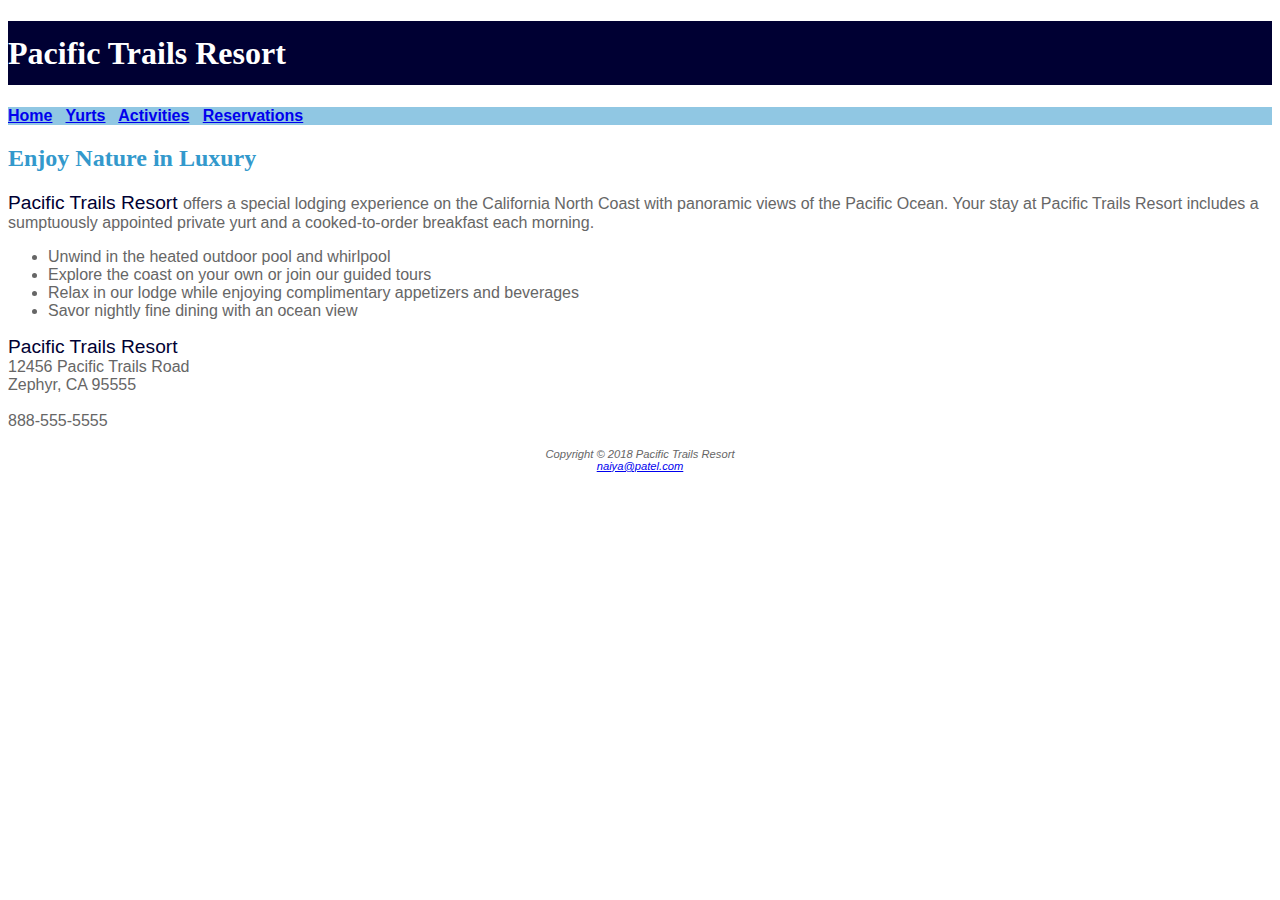
<file: index.html>
<!DOCTYPE html>
<html lang="en">

<head>
  <title>Pacific Trails Resort</title>
  <meta charset="utf-8">
  <link href="pacific.css" rel="stylesheet">
</head>

<body>
  <header>
    <h1>Pacific Trails Resort</h1>
  </header>

  <nav>

    <a href="index.html">Home</a> &nbsp;
    <a href="yurts.html">Yurts</a> &nbsp;
    <a href="activities.html">Activities</a> &nbsp;
    <a href="reservations.html">Reservations</a>

  </nav>

  <main>
    <h2>Enjoy Nature in Luxury</h2>
    <p>
      <span class="resort">Pacific Trails Resort </span> offers a special lodging experience on the California North
      Coast with panoramic views of the Pacific Ocean. Your stay at Pacific Trails Resort includes a sumptuously appointed private yurt and a cooked-to-order breakfast each morning.
    </p>

    <ul>
      <li>Unwind in the heated outdoor pool and whirlpool</li>
      <li>Explore the coast on your own or join our guided tours</li>
      <li>Relax in our lodge while enjoying complimentary appetizers and beverages</li>
      <li>Savor nightly fine dining with an ocean view</li>
    </ul>

    <div>
      <span class="resort">Pacific Trails Resort<br></span>
      12456 Pacific Trails Road<br>
      Zephyr, CA 95555<br><br>
      888-555-5555<br><br>
    </div>

  </main>

  <footer>
    Copyright &copy; 2018 Pacific Trails Resort<br>
    <a href="mailto:naiya@patel.com">naiya@patel.com</a>

  </footer>
</body>

</html>
</file>
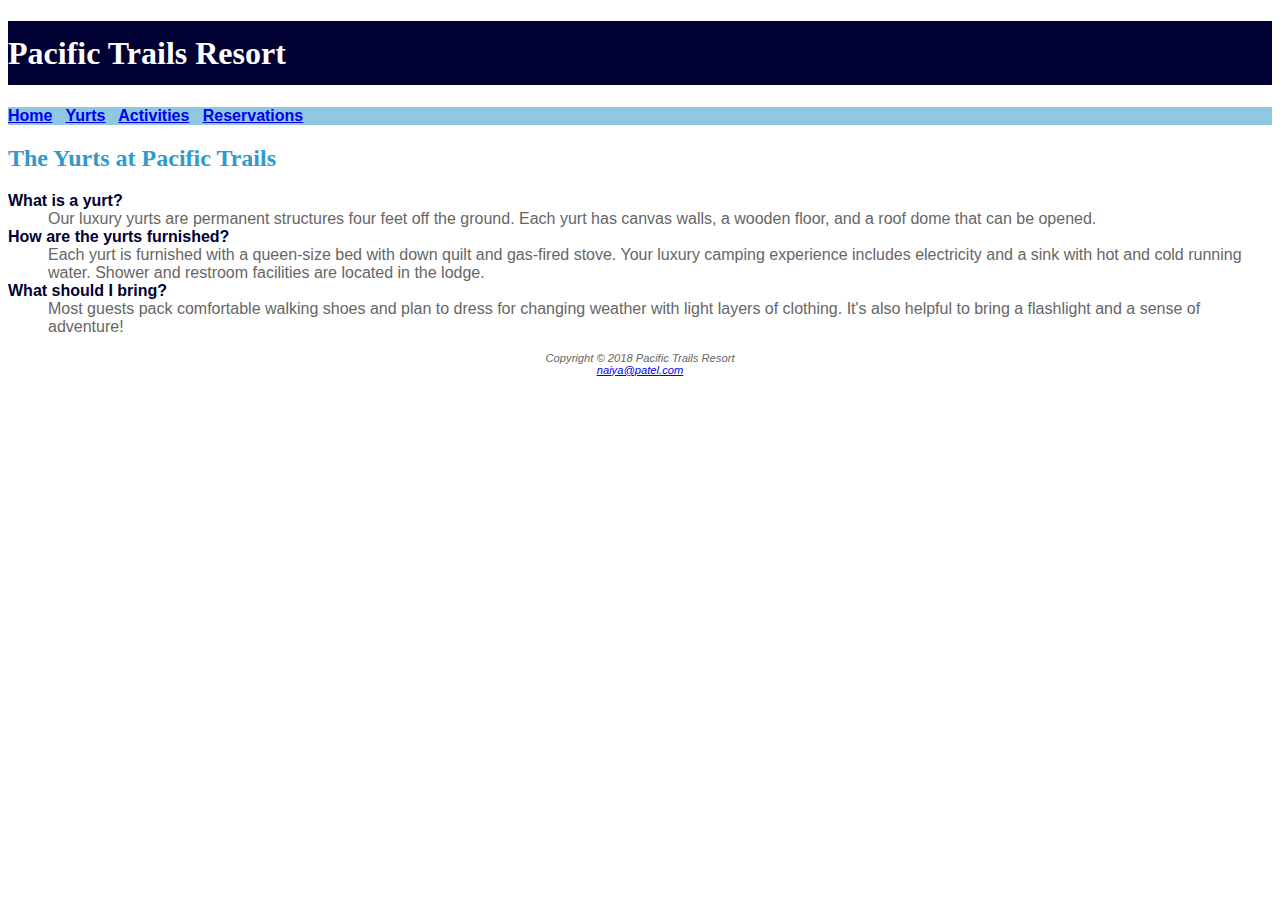
<file: yurts.html>
<!DOCTYPE html>
<html lang="en">

<head>
  <title>Pacific Trails Resort :: Yurts</title>
  <meta charset="utf-8">
  <link href="pacific.css" rel="stylesheet">
</head>

<body>
  <header>
    <h1>Pacific Trails Resort</h1>
  </header>
  <nav>

    <a href="index.html">Home</a> &nbsp;
    <a href="yurts.html">Yurts</a> &nbsp;
    <a href="activities.html">Activities</a> &nbsp;
    <a href="reservations.html">Reservations</a>

  </nav>
  <main>
    <h2>The Yurts at Pacific Trails</h2>
    <dl>
      <dt>What is a yurt?</dt>
      <dd>Our luxury yurts are permanent structures four feet off the ground. Each yurt has
        canvas walls, a wooden floor, and a roof dome that can be opened.</dd>
      <dt>How are the yurts furnished?</dt>
      <dd>Each yurt is furnished with a queen-size bed with down quilt and gas-fired stove.
        Your luxury camping experience includes electricity and a sink with hot and
        cold running water. Shower and restroom facilities are located in the lodge.</dd>
      <dt>What should I bring?</dt>
      <dd>Most guests pack comfortable walking shoes and plan to dress for changing weather with light layers of clothing. It&#39;s also helpful to bring a flashlight and a sense of adventure!</dd>
    </dl>
  </main>
  <footer>
    Copyright &copy; 2018 Pacific Trails Resort<br>
    <a href="mailto:naiya@patel.com">naiya@patel.com</a>

  </footer>
</body>

</html>
</file>
<file: pacific.css>
body {
  background-color: #FFFFFF;
  color: #666666;
  font-family: Arial, Verdana, sans-serif;
}

header {
  background-color: #000033;
  color: #FFFFFF;
  font-family: Georgia, serif;
}

h1 {
  line-height: 200%;
}

nav {
  font-weight: bold;
  background-color: #90C7E3;
}

h2 {
  color: #3399CC;
  font-family: Georgia, serif;
}

dt {
  color: #000033;
  font-weight: bold;
}

.resort {
  color: #000033;
  font-size: 1.2em;
}

footer {
  font-size: 0.70em;
  font-style: italic;
  text-align: center;
}
</file>
